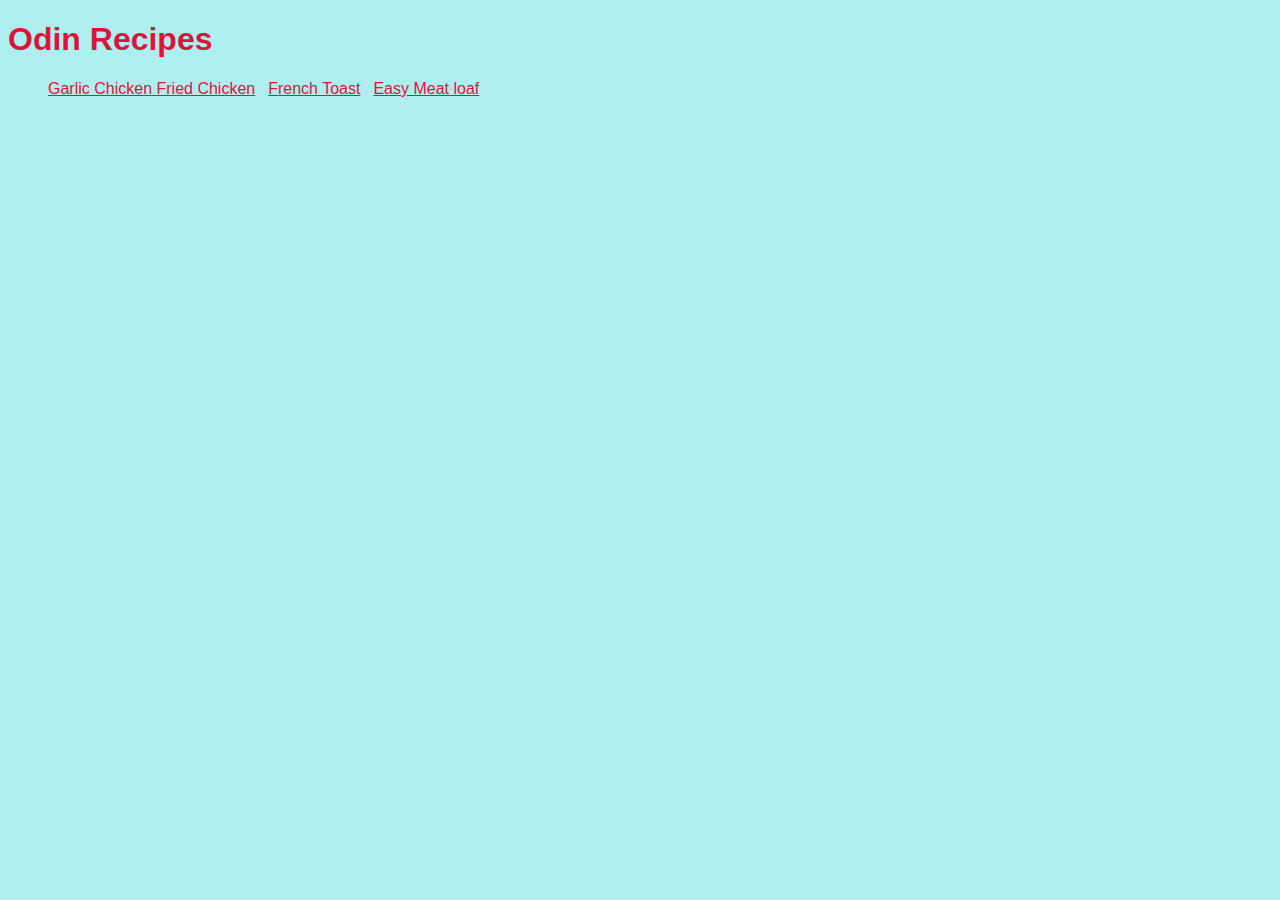
<file: index.html>
<!DOCTYPE html>
<html lang="en">
<head>
    <meta charset="UTF-8">
    <meta name="viewport" content="width=device-width, initial-scale=1.0">
    <title>REciPe</title>
    <link rel="stylesheet" href="style.css">
</head>
<body>
    <h1>Odin Recipes</h1>
    <ul>
        <li><a href="recipes/GChickenFried.html">Garlic Chicken Fried Chicken</a></li>
        <li><a href="recipes/frenchToast.html">French Toast</a></li>
        <li><a href="recipes/easyMeatloaf.html">Easy Meat loaf</a></li>
    </ul>
</body>
</html>
</file>
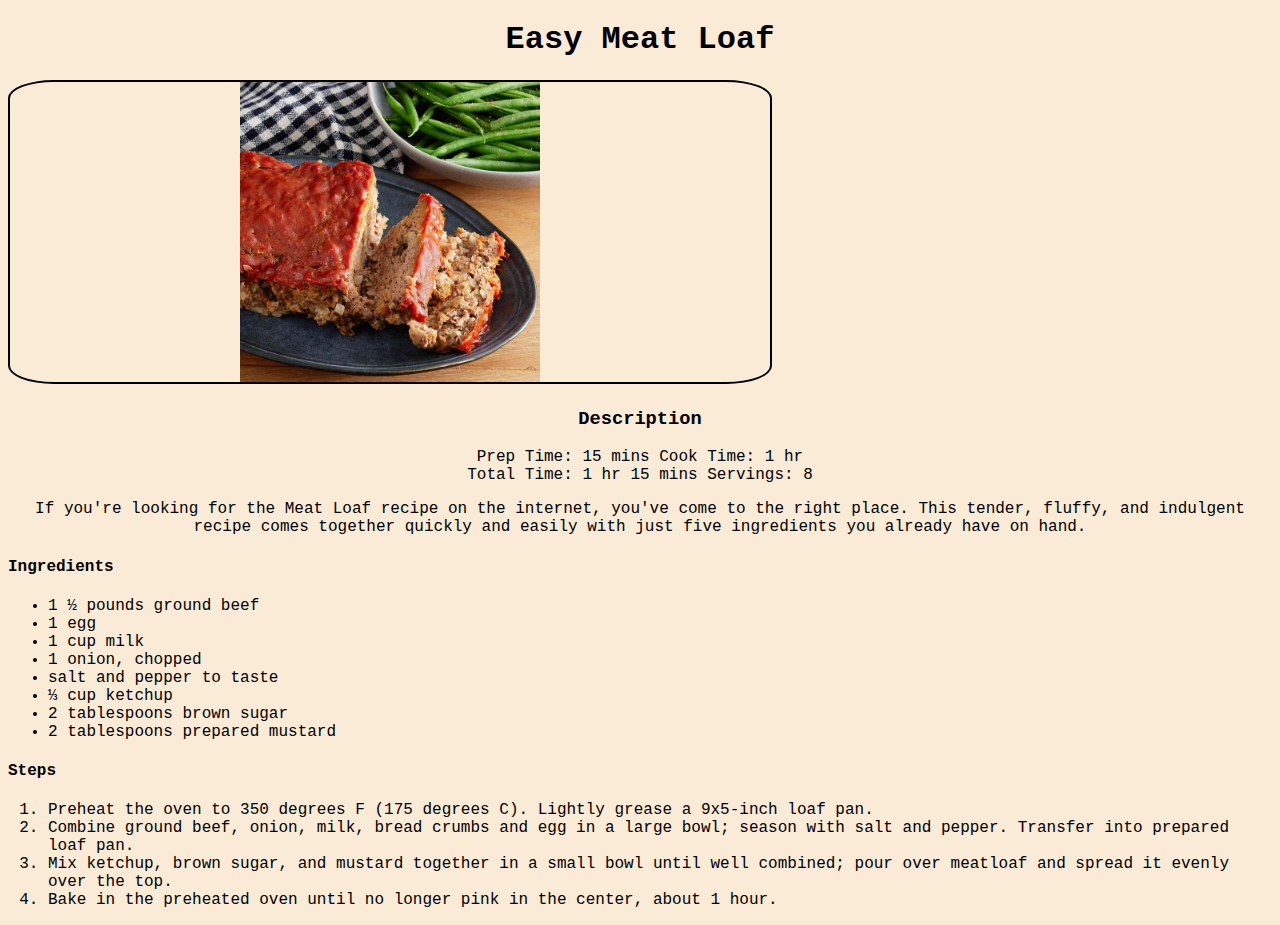
<file: recipes/easyMeatloaf.html>
<!DOCTYPE html>
<html lang="en">
<head>
    <meta charset="UTF-8">
    <meta name="viewport" content="width=device-width, initial-scale=1.0">
    <title>Easy Meat Loaf</title>
    <link rel="stylesheet" href="styles.css">
</head>
<body>
    <h1>Easy Meat Loaf</h1>
<img src="meatloaf.jpg" alt=""
style="height: 300px;width: 300px;">

<h3>Description</h3>
    <p>Prep Time:
        15 mins
        Cook Time:
        1 hr
        <br>
        Total Time:
        1 hr 15 mins
        Servings:
        8
        
    </p>
    <p>If you're looking for the Meat Loaf recipe on the internet, you've come to the right place. This tender, fluffy, and indulgent recipe comes together quickly and easily with just five ingredients you already have on hand.    </p>

<h4>Ingredients</h4>
<ul>
    <li>1 ½ pounds ground beef</li>
    <li>1 egg</li>
    <li>1 cup milk</li>
    <li>1 onion, chopped</li>
    <li>salt and pepper to taste</li>
    <li>⅓ cup ketchup</li>
    <li>2 tablespoons brown sugar</li>
    <li>2 tablespoons prepared mustard</li>
</ul>

<h4>Steps</h4>
<ol>
    <li>
        Preheat the oven to 350 degrees F (175 degrees C). Lightly grease a 9x5-inch loaf pan.
    </li>
    <li>    
        Combine ground beef, onion, milk, bread crumbs and egg in a large bowl; season with salt and pepper. Transfer into prepared loaf pan.
    </li>
    <li>
        Mix ketchup, brown sugar, and mustard together in a small bowl until well combined; pour over meatloaf and spread it evenly over the top.
    </li>

    <li>Bake in the preheated oven until no longer pink in the center, about 1 hour.</li>
    
</ol>


</body>
</html>
</file>
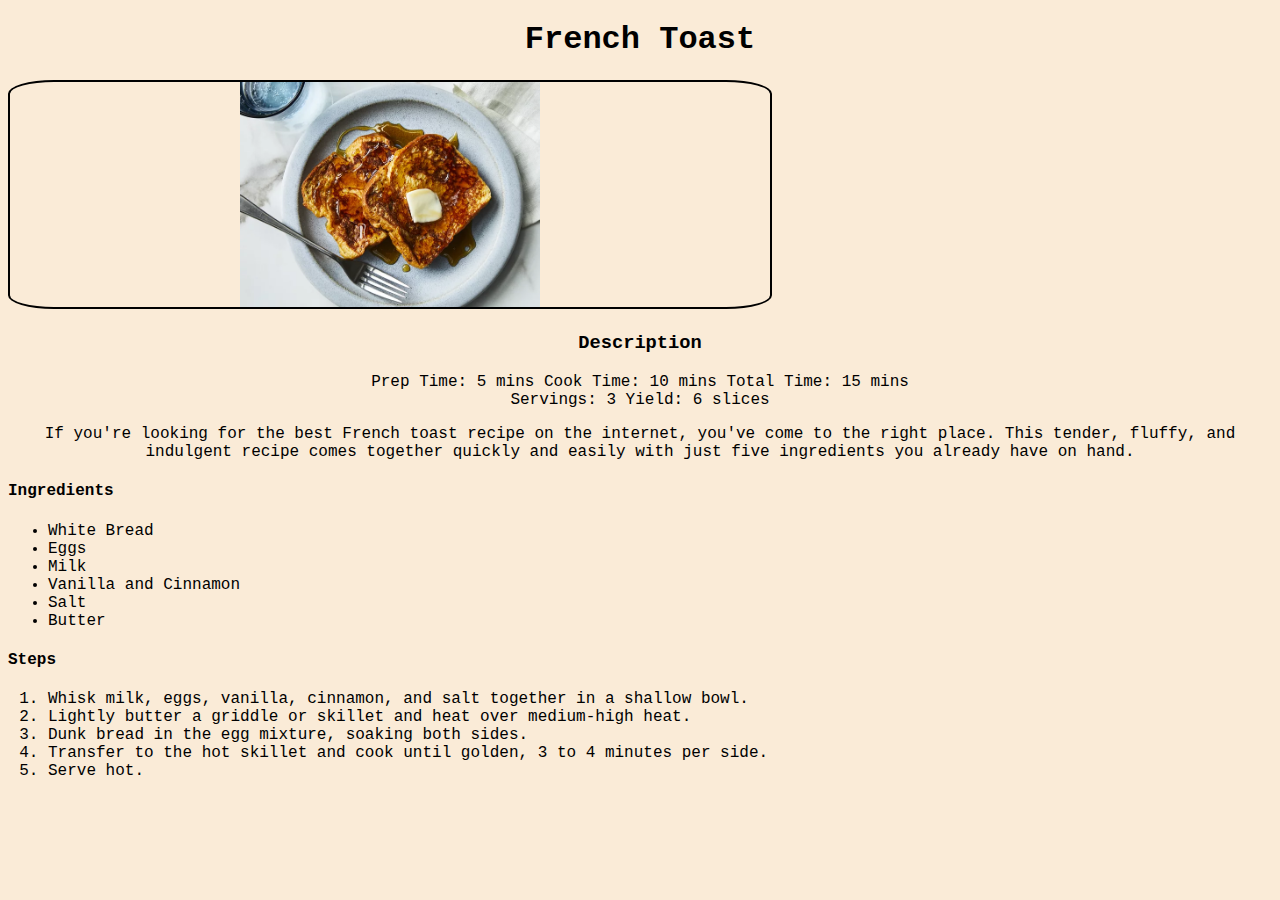
<file: recipes/frenchToast.html>
<!DOCTYPE html>
<html lang="en">
<head>
    <meta charset="UTF-8">
    <meta name="viewport" content="width=device-width, initial-scale=1.0">
    <title>French Toast</title>
    <link rel="stylesheet" href="styles.css">
</head>
<body>
    <h1>French Toast</h1>
<img src="french-toast.webp" alt="">

<h3>Description</h3>
<p>Prep Time:
    5 mins
    Cook Time:
    10 mins
    Total Time:
    15 mins
    <br>
    Servings:
    3
    Yield:
    6 slices
    
    </p>
    <p>If you're looking for the best French toast recipe on the internet, you've come to the right place. This tender, fluffy, and indulgent recipe comes together quickly and easily with just five ingredients you already have on hand.    </p>

<h4>Ingredients</h4>
<ul>
    <li>White Bread</li>
    <li>Eggs</li>
    <li>Milk</li>
    <li>Vanilla and Cinnamon</li>
    <li>Salt</li>
    <li>Butter</li>
</ul>

<h4>Steps</h4>
<ol>
    <li>
        Whisk milk, eggs, vanilla, cinnamon, and salt together in a shallow bowl.   
    </li>
    <li>    
        Lightly butter a griddle or skillet and heat over medium-high heat.
    </li>
    <li>
        Dunk bread in the egg mixture, soaking both sides.
    </li>

    <li>Transfer to the hot skillet and cook until golden, 3 to 4 minutes per side.    </li>
    <li>Serve hot.</li>
    
</ol>
</body>
</html>
</file>
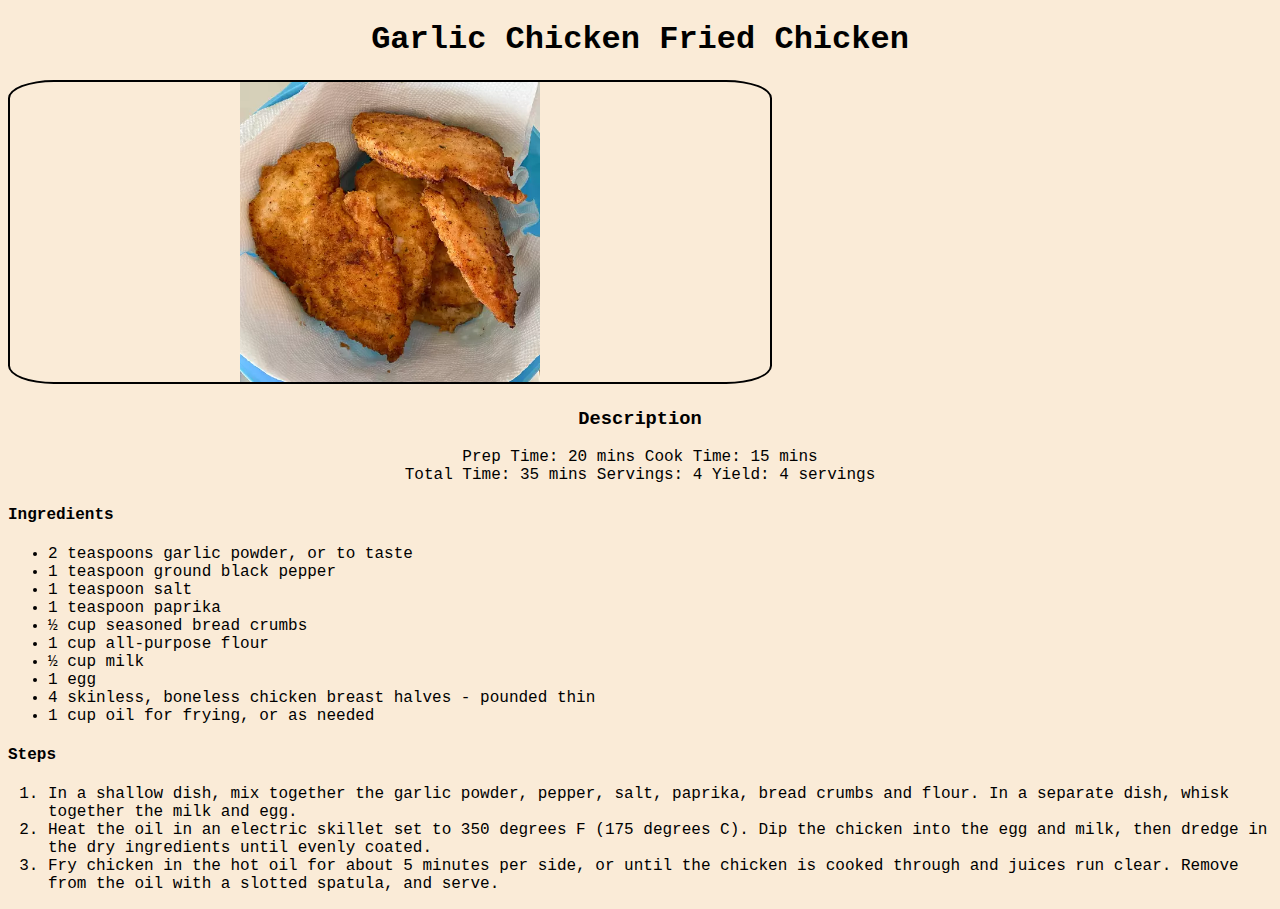
<file: recipes/GChickenFried.html>
<!DOCTYPE html>
<html lang="en">
<head>
    <meta charset="UTF-8">
    <meta name="viewport" content="width=device-width, initial-scale=1.0">
    <title>Garlic Chicken Fried Chicken</title>
    <link rel="stylesheet" href="styles.css">
</head>
<body>
    <h1>Garlic Chicken Fried Chicken</h1>
<img src="image.webp" alt="">

<h3>Description</h3>
<p>Prep Time:
    20 mins
    Cook Time:
    15 mins
    <br>
    Total Time:
    35 mins
    Servings:
    4
    Yield:
    4 servings
    </p>

<h4>Ingredients</h4>
<ul>
    <li>2 teaspoons garlic powder, or to taste</li>
    <li>1 teaspoon ground black pepper</li>
    <li>1 teaspoon salt</li>
    <li>1 teaspoon paprika</li>
    <li>½ cup seasoned bread crumbs</li>
    <li>1 cup all-purpose flour    </li>
    <li>½ cup milk</li>
    <li>1 egg</li>
    <li>4 skinless, boneless chicken breast halves - pounded thin</li>
    <li>1 cup oil for frying, or as needed</li>
</ul>

<h4>Steps</h4>
<ol>
    <li>
        In a shallow dish, mix together the garlic powder, pepper, salt, paprika, bread crumbs and flour. In a separate dish, whisk together the milk and egg.
    </li>
    <li>
        Heat the oil in an electric skillet set to 350 degrees F (175 degrees C). Dip the chicken into the egg and milk, then dredge in the dry ingredients until evenly coated.
    </li>
    <li>Fry chicken in the hot oil for about 5 minutes per side, or until the chicken is cooked through and juices run clear. Remove from the oil with a slotted spatula, and serve.
    </li>
    
</ol>
</body>
</html>
</file>
<file: style.css>
body {
    background-color: paleturquoise;
    font-family: Arial, Helvetica, sans-serif;
}

ul {
    display: flex;
    list-style: none;
    gap: 13px;
}

h1 {
    color: crimson
}

a {
    color: crimson;
}

a:hover {
    color: #000;
}
</file>
<file: recipes/styles.css>
img {
    width: 300px;
    height: auto;
    padding: 0 230px;
    border: 2px black solid;
    border-radius: 6%;
}

body {
    font-family: 'Courier New', Courier, monospace;
    align-items: center;
    background-color: antiquewhite;
    
}

h1, h3, p {
    text-align: center;
}
</file>
